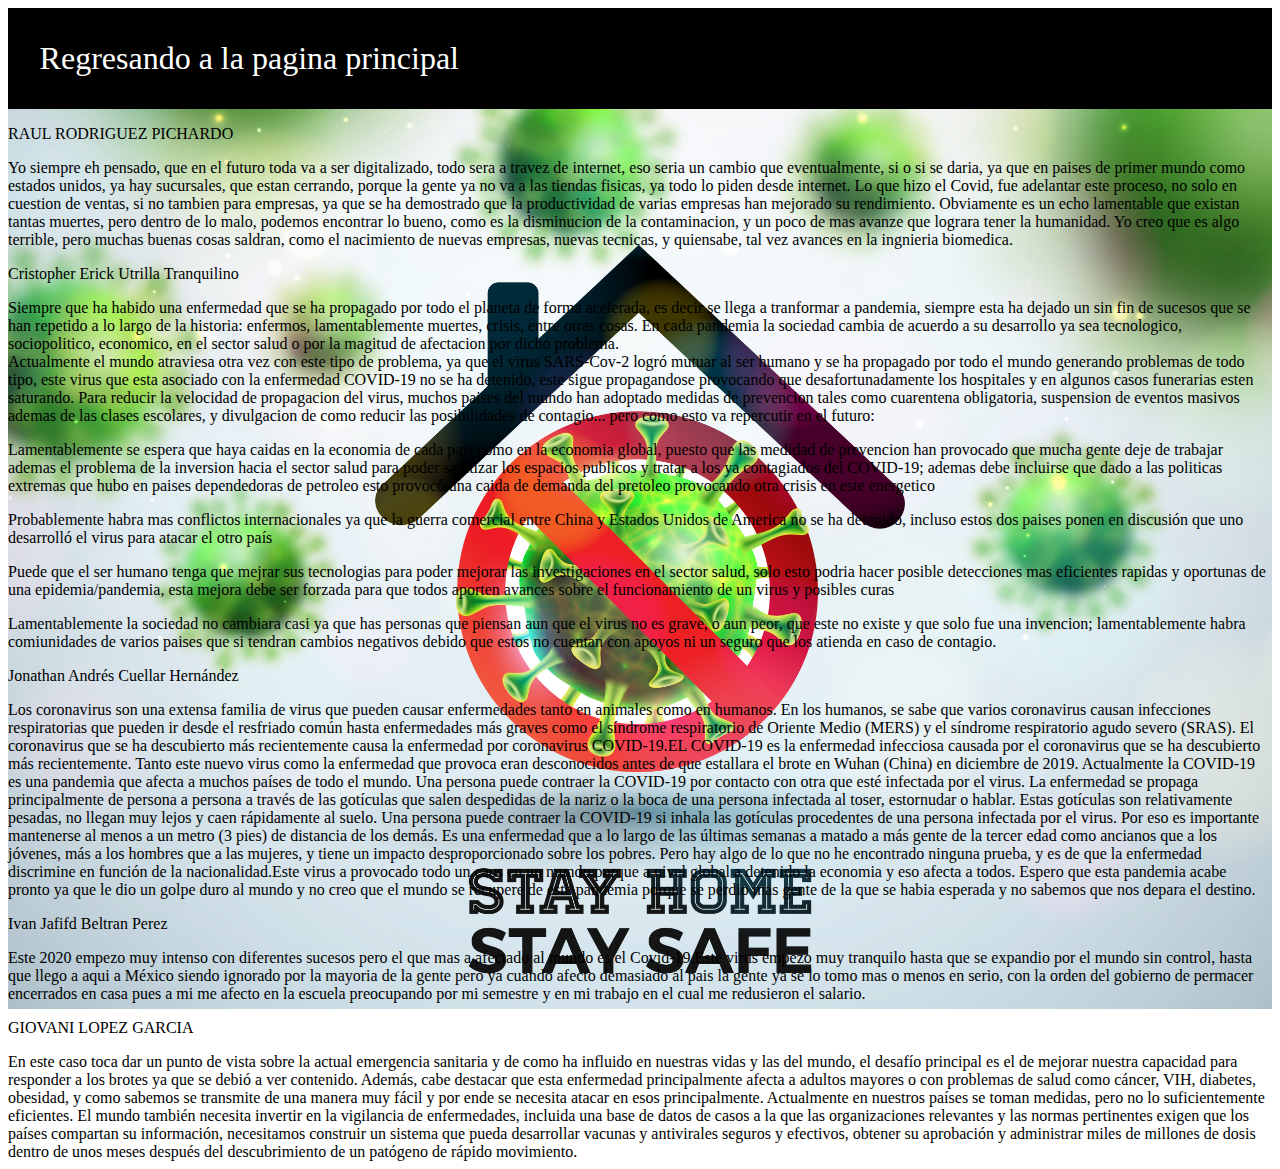
<file: comentario1.html>
<!DOCTYPE html>
<html lang="en">

<head>
    <meta charset="UTF-8">
    <meta name="viewport" content="width=device-width, initial-scale=1.0">

    <title>comentario6xd</title>

    <link rel="stylesheet" href="css/comentarios.css">
</head>

<body>


    <header class="site-footer seccion">
        <DIV class="contenedor contenedor-footer">

            <nav class="navegacion">
                <a href="index.html">Regresando a la pagina principal</a>

            </nav>

        </DIV>

    </header>


    <section class="imagen seis dividir seccion">

        <div>
            <p>RAUL RODRIGUEZ PICHARDO</p>
            <p>
                Yo siempre eh pensado, que en el futuro toda va a ser digitalizado, todo sera a travez de internet, eso
                seria un cambio que eventualmente, si o si se daria, ya que en paises de primer mundo como estados
                unidos, ya hay sucursales, que estan cerrando, porque la gente ya no va a las tiendas fisicas, ya todo
                lo piden desde internet.
                Lo que hizo el Covid, fue adelantar este proceso, no solo en cuestion de ventas, si no tambien para
                empresas, ya que se ha demostrado que la productividad de varias empresas han mejorado su rendimiento.
                Obviamente es un echo lamentable que existan tantas muertes, pero dentro de lo malo, podemos encontrar
                lo bueno, como es la disminucion de la contaminacion, y un poco de mas avanze que lograra tener la
                humanidad.
                Yo creo que es algo terrible, pero muchas buenas cosas saldran, como el nacimiento de nuevas empresas,
                nuevas tecnicas, y quiensabe, tal vez avances en la ingnieria biomedica. </p>
        </div>
        
        <div>
        <p>Cristopher Erick Utrilla Tranquilino</p>
            <p>
              Siempre que ha habido una enfermedad que se ha propagado por todo el planeta de forma acelerada, es decir se llega a tranformar a pandemia, siempre esta ha dejado un sin fin de sucesos que se han repetido a lo largo de la historia: enfermos, lamentablemente muertes, crisis, entre otras cosas.
              En cada pandemia la sociedad cambia de acuerdo a su desarrollo ya sea tecnologico, sociopolitico, economico, en el sector salud o por la magitud de afectacion por dicho problema.
              <br>Actualmente el mundo atraviesa otra vez con este tipo de problema, ya que el virus SARS-Cov-2 logró mutuar al ser humano y se ha propagado por todo el mundo generando problemas de todo tipo, este virus que esta asociado con la enfermedad COVID-19
              no se ha detenido, este sigue propagandose provocando que desafortunadamente los hospitales y en algunos casos funerarias esten saturando. Para reducir la velocidad de propagacion del virus, muchos paises del mundo han adoptado medidas de prevencion
              tales como cuarentena obligatoria, suspension de eventos masivos ademas de las clases escolares, y divulgacion de como reducir las posibilidades de contagio... pero como esto va repercutir en el futuro:
              <p>
                Lamentablemente se espera que haya caidas en la economia de cada pais como en la economia global, puesto que las medidad de prevencion han provocado que mucha gente deje de trabajar ademas el problema de la inversion hacia el sector salud para poder sanitizar los espacios publicos y tratar a
                los ya contagiados del COVID-19; ademas debe incluirse que dado a las politicas extremas que hubo en paises dependedoras de petroleo esto provocó una caida de demanda del pretoleo provocando otra crisis en este energetico
              </p>
              <p>
                Probablemente habra mas conflictos internacionales ya que la guerra comercial entre China y Estados Unidos de America no se ha detenido, incluso estos dos paises ponen en discusión que uno desarrolló el virus para atacar el otro país
              </p>
              <p>
                Puede que el ser humano tenga que mejrar sus tecnologias para poder mejorar las investigaciones en el sector salud, solo esto podria hacer posible detecciones mas eficientes rapidas y oportunas de una epidemia/pandemia, esta mejora debe ser forzada para que todos aporten avances sobre
                el funcionamiento de un virus y posibles curas
              </p>
              <p>
                Lamentablemente la sociedad no cambiara casi ya que has personas que piensan aun que el virus no es grave, o aun peor, que este no existe y que solo fue una invencion; lamentablemente habra comiunidades de varios paises que si tendran cambios negativos debido que estos no cuentan con apoyos ni un seguro que los
                atienda en caso de contagio.
              </p>
            </p>
        </div>
        <div>
            <p>Jonathan Andrés Cuellar Hernández</p>
            <p>
                Los coronavirus son una extensa familia de virus que pueden causar enfermedades tanto en animales como
                en humanos. En los humanos, se sabe que varios coronavirus causan infecciones respiratorias que pueden
                ir desde el resfriado común hasta enfermedades más graves como el síndrome respiratorio de Oriente Medio
                (MERS) y el síndrome respiratorio agudo severo (SRAS). El coronavirus que se ha descubierto más
                recientemente causa la enfermedad por coronavirus COVID-19.EL COVID‑19 es la enfermedad infecciosa causada por el coronavirus que se ha descubierto más
                recientemente. Tanto este nuevo virus como la enfermedad que provoca eran desconocidos antes de que
                estallara el brote en Wuhan (China) en diciembre de 2019. Actualmente la COVID‑19 es una pandemia que
                afecta a muchos países de todo el mundo. Una persona puede contraer la COVID‑19 por contacto con otra que esté infectada por el virus. La
                enfermedad se propaga principalmente de persona a persona a través de las gotículas que salen despedidas
                de la nariz o la boca de una persona infectada al toser, estornudar o hablar. Estas gotículas son
                relativamente pesadas, no llegan muy lejos y caen rápidamente al suelo. Una persona puede contraer la
                COVID‑19 si inhala las gotículas procedentes de una persona infectada por el virus. Por eso es
                importante mantenerse al menos a un metro (3 pies) de distancia de los demás. Es una enfermedad que a lo largo de las últimas semanas a matado a más gente de la tercer edad como
                ancianos que a los jóvenes, más a los hombres que a las mujeres, y tiene un impacto desproporcionado
                sobre los pobres. Pero hay algo de lo que no he encontrado ninguna prueba, y es de que la enfermedad
                discrimine en función de la nacionalidad.Este virus a provocado todo un caos en un mundo porque a nivel global a detenido la economia y eso
                afecta a todos. Espero que esta pandemia acabe pronto ya que le dio un golpe duro al mundo y no creo que
                el mundo se recupere de esta pandemia porque se perdio mas gente de la que se habia esperada y no
                sabemos que nos depara el destino.

            </p>
        </div>

        <div>
            <p>Ivan Jafifd Beltran Perez</p>
            <p> Este 2020 empezo muy intenso con diferentes sucesos pero el que mas a afectado al mundo es el
                Covid-19.Este virus empezo muy tranquilo hasta que se expandio por el mundo sin control, hasta que llego
                a aqui a México siendo ignorado por la mayoria de la gente pero ya cuando afecto demasiado al pais la
                gente ya se lo tomo mas o menos en serio, con la orden del gobierno de permacer encerrados en casa pues
                a mi me afecto en la escuela preocupando por mi semestre y en mi trabajo en el cual me redusieron el
                salario.</p>
        </div>
        <div>
            <p>GIOVANI LOPEZ GARCIA</p>
            <p>En este caso toca dar un punto de vista sobre la actual emergencia sanitaria y de como ha influido en
                nuestras vidas y las del mundo, el desafío principal es el de mejorar nuestra capacidad para responder a
                los brotes ya que se debió a ver contenido. Además, cabe destacar que esta enfermedad principalmente
                afecta a adultos mayores o con problemas de salud como cáncer, VIH, diabetes, obesidad, y como sabemos
                se transmite de una manera muy fácil y por ende se necesita atacar en esos principalmente. Actualmente
                en nuestros países se toman medidas, pero no lo suficientemente eficientes. El mundo también necesita
                invertir en la vigilancia de enfermedades, incluida una base de datos de casos a la que las
                organizaciones relevantes y las normas pertinentes exigen que los países compartan su información,
                necesitamos construir un sistema que pueda desarrollar vacunas y antivirales seguros y efectivos,
                obtener su aprobación y administrar miles de millones de dosis dentro de unos meses después del
                descubrimiento de un patógeno de rápido movimiento.</p>
        </div>




    </section>











</body>

</html>
</file>
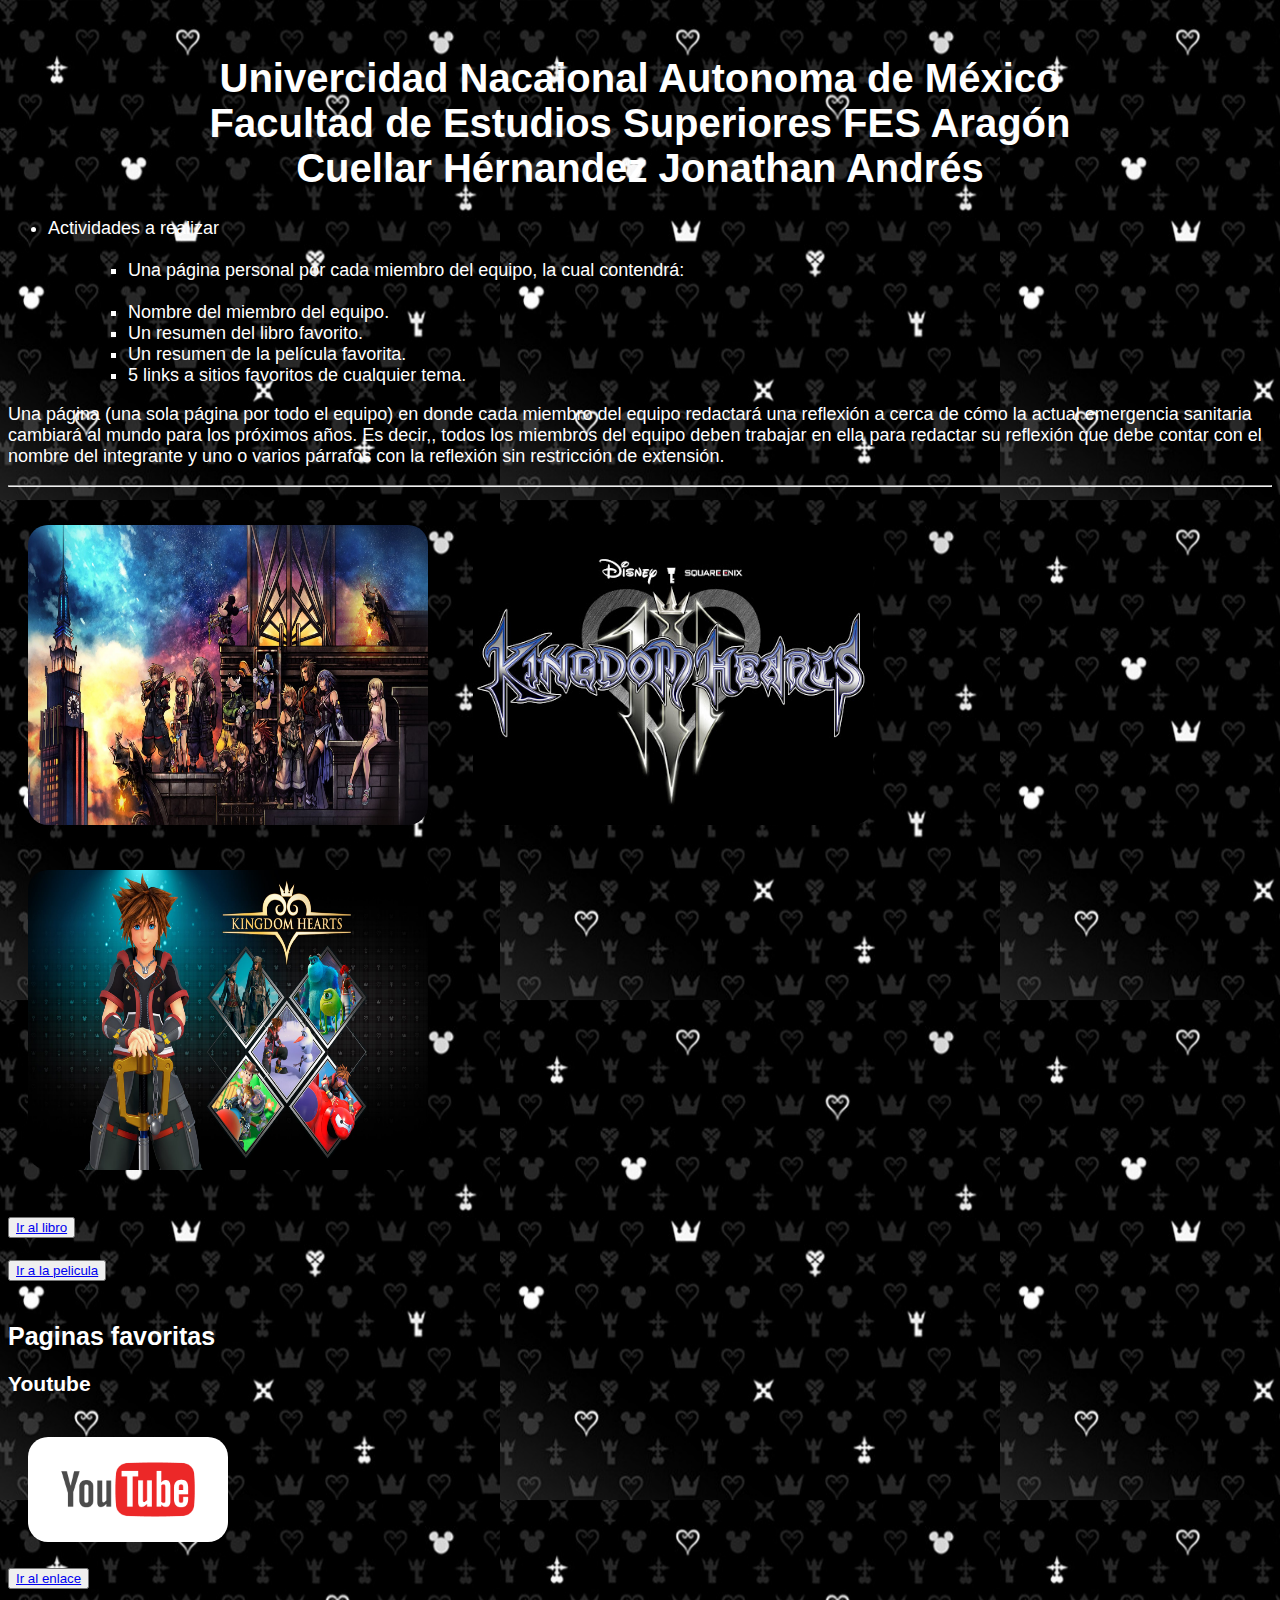
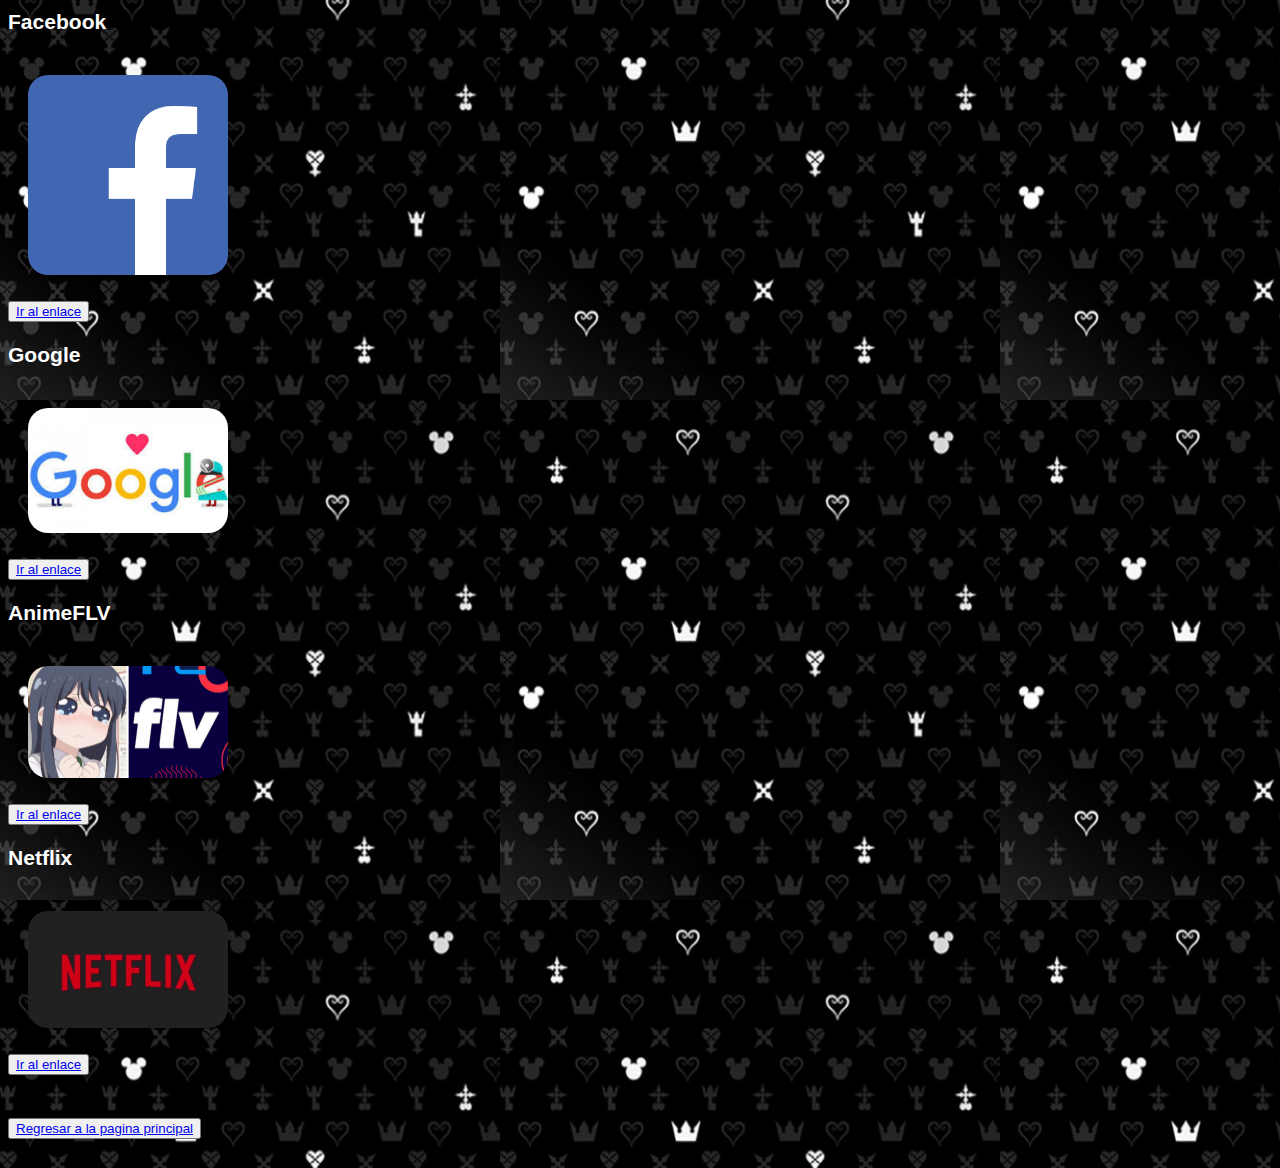
<file: jonathan.html>
<!DOCTYPE html>
<html>
<head>
	<title> Actividad </title>
</head>
    <link rel="shortcut icon" type="Kratos2/x-icon" href="Kratos2.icon">
    <link rel="stylesheet" type="text/css" href="css/estilo.css">
<body>
      <br/>
      <h1 > Univercidad Nacaional Autonoma de México <br/>
           Facultad de Estudios Superiores FES Aragón <br/>
           Cuellar Hérnandez Jonathan Andrés
      </h1>
         <ul>
           <li>Actividades a realizar</li><br/>
             <ul>
	            <ul>
	              <li>Una página personal por cada miembro del equipo, la cual contendrá:</li>
	              <br/>
                  <li>Nombre del miembro del equipo.</li>
                  <li>Un resumen del libro favorito.</li>
                  <li>Un resumen de la película favorita.</li>
                  <li>5 links a sitios favoritos de cualquier tema.</li>
                </ul>
             </ul>
         </ul>

      <p>
         Una página (una sola página por todo el equipo) en donde cada miembro del equipo redactará una reflexión a cerca de cómo la actual emergencia sanitaria cambiará al mundo para los próximos años. Es decir,, todos los miembros del equipo deben trabajar en ella para redactar su reflexión que debe contar con el nombre del integrante y uno o varios párrafos con la reflexión sin restricción de extensión.
      <hr/>
      </p>

        <img src="9.jpg" alt="Sora"  width="400" height="300">

        <img src="u.jpg" alt="Sora"  width="400" height="300">

        <img src="kin.jpg" alt="Sora"  width="400" height="300">

        <br/>
        <br/>

        <div class="caja">
        <button>
           <link rel="stylesheet" type="text/css" href="Jonathan2.html">
           <a href="Jonathan2.html">Ir al libro</a>
        </button>
        </div>
        <br/>
         <div>
         <button>
           <link rel="stylesheet" type="text/css" href="jonathan3.html">
           <a href="jonathan3.html">Ir a la pelicula</a>
         </button>
         </div>
         <br/>

         <h2>Paginas favoritas</h2>

          <h3>Youtube</h3>

               <div>
                <img src="y.jpg" width="200" height="">
               </div>
             <button><link rel="stylesheet" type="text/css" href="https://www.youtube.com/?gl=MX&hl=es-419">
             <a href ="https://www.youtube.com/?gl=MX&hl=es-419" target="_blank">Ir al enlace</a>
             </button>
             <br/>

          <h3>Facebook</h3>

                <div>
                  <img src="f.jpg" width="200" height="">
                </div>
             <button><link rel="stylesheet" type="text/css" href="https://es-la.facebook.com/">
             <a href ="https://es-la.facebook.com/" target="_blank">Ir al enlace</a>
             </button>
             <br/>

          <h3>Google</h3>

               <div>
                 <img src="g.jpg" width="200" height="">
               </div>
            <button><link rel="stylesheet" type="text/css" href="https://www.google.com.mx/?hl=es-419">
            <a href="https://www.google.com.mx/?hl=es-419" target="_blank">Ir al enlace</a>
            </button>
            <br/>

          <h3>AnimeFLV</h3>

               <div>
                 <img src="l.jpg" width="200" height="">
               </div>
            <button><link rel="stylesheet" type="text/css" href="https://animeflv.net/">
            <a href="https://animeflv.net/" target="_blank">Ir al enlace</a>
            </button>
            <br/>

          <h3>Netflix</h3>

               <div>
                  <img src="n.jpg" width="200" height="">
               </div>
            <button><link rel="stylesheet" type="text/css" href="https://www.netflix.com/browse">
            <a href ="https://www.netflix.com/browse" target="_blank">Ir al enlace</a>
            </button>
            <br/>


<br/>
<br/>
<button>
<a href="file:///C:/Users/drago/EquipoDinamita/index.html">Regresar a la pagina principal</a>
</button>
<br/>
<br/>

</body>
</html>
</file>
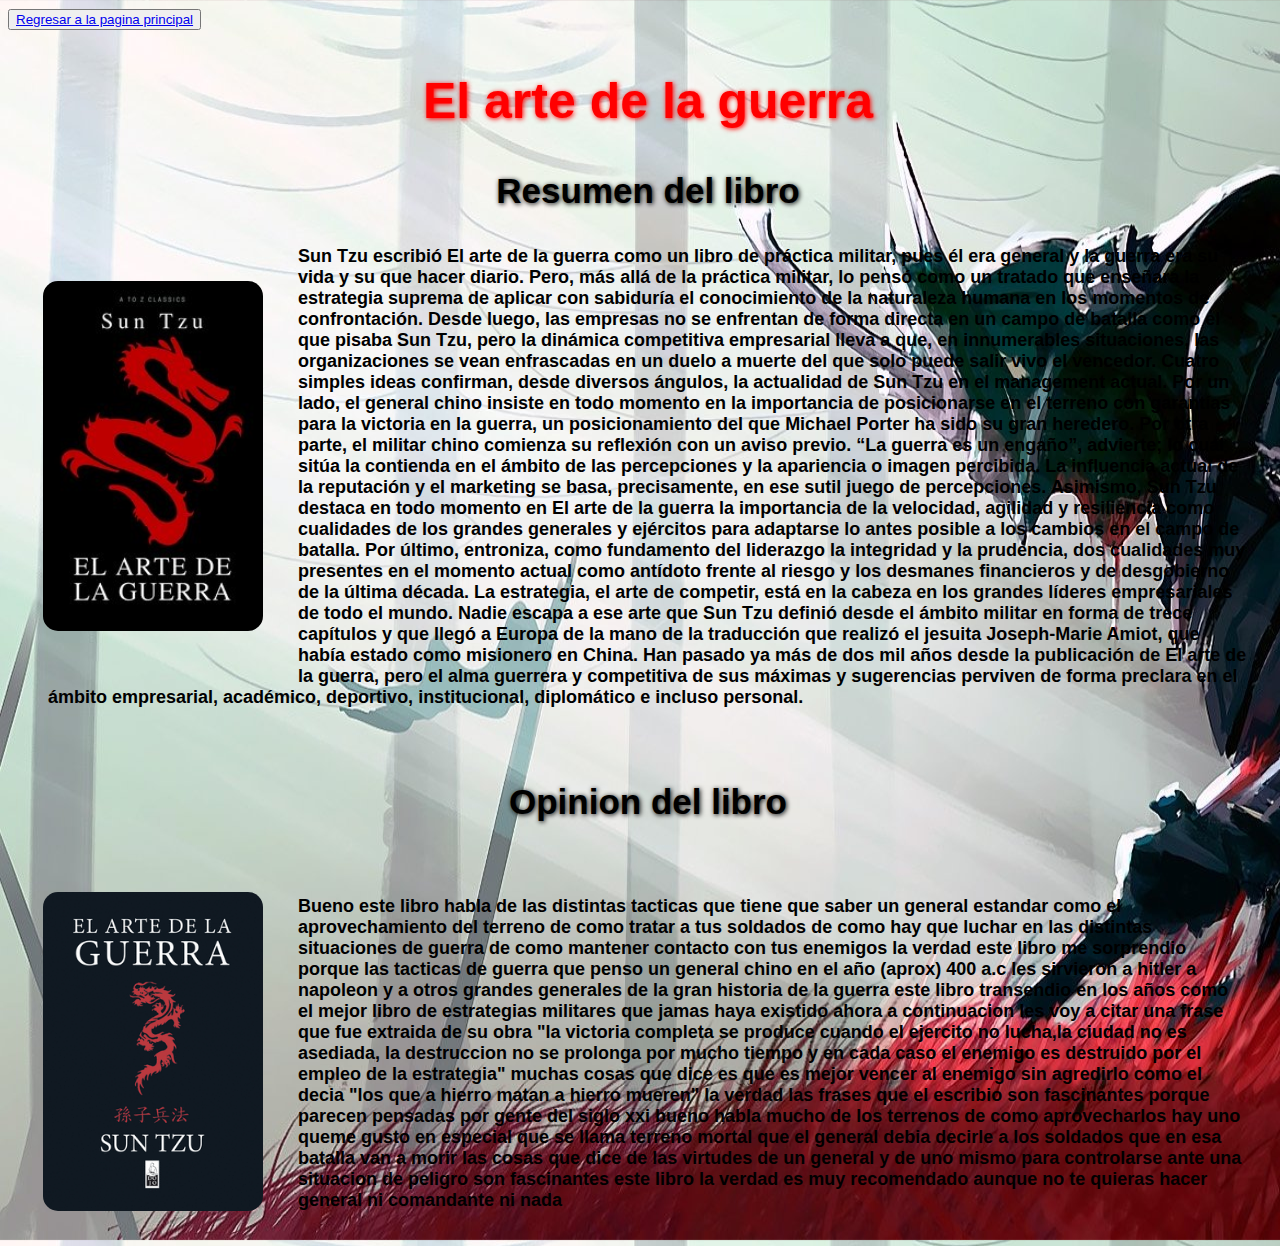
<file: Jonathan2.html>
<!DOCTYPE html>
<html>
<head>
	<title>Mi libro favorito</title>
	<link rel="stylesheet" type="text/css" href="css/estilo2.css">
</head>
<body> 
      <button>
       	<link rel="stylesheet" type="text/css" href="file:///C:/Users/drago/EquipoDinamita/jonathan.html">
       	<a href="file:///C:/Users/drago/EquipoDinamita/jonathan.html">Regresar a la pagina principal</a>
      </button>

     <br/>
     <h2>El arte de la guerra</h2>
     
   	 <h3>Resumen del libro</h3>
   	 <div>
       <img src="El arte.jpg" width="200" height=""> 
     </div>
     <p>
   	 <blockquote> <b>Sun Tzu escribió El arte de la guerra como un libro de práctica militar, pues él era general y la guerra era su vida y su que hacer diario. Pero, más allá de la práctica militar, lo pensó como un tratado que enseñara la estrategia suprema de aplicar con sabiduría el conocimiento de la naturaleza humana en los momentos de confrontación. Desde luego, las empresas no se enfrentan de forma directa en un campo de batalla como el que pisaba Sun Tzu, pero la dinámica competitiva empresarial lleva a que, en innumerables situaciones, las organizaciones se vean enfrascadas en un duelo a muerte del que solo puede salir vivo el vencedor.
     Cuatro simples ideas confirman, desde diversos ángulos, la actualidad de Sun Tzu en el management actual. Por un lado, el general chino insiste en todo momento en la importancia de posicionarse en el terreno con garantías para la victoria en la guerra, un posicionamiento del que Michael Porter ha sido su gran heredero.
     Por otra parte, el militar chino comienza su reflexión con un aviso previo. “La guerra es un engaño”, advierte; lo cual sitúa la contienda en el ámbito de las percepciones y la apariencia o imagen percibida. La influencia actual de la reputación y el marketing se basa, precisamente, en ese sutil juego de percepciones.
     Asimismo, Sun Tzu destaca en todo momento en El arte de la guerra la importancia de la velocidad, agilidad y resiliencia como cualidades de los grandes generales y ejércitos para adaptarse lo antes posible a los cambios en el campo de batalla. Por último, entroniza, como fundamento del liderazgo la integridad y la prudencia, dos cualidades muy presentes en el momento actual como antídoto frente al riesgo y los desmanes financieros y de desgobierno de la última década.
     La estrategia, el arte de competir, está en la cabeza en los grandes líderes empresariales de todo el mundo. Nadie escapa a ese arte que Sun Tzu definió desde el ámbito militar en forma de trece capítulos y que llegó a Europa de la mano de la traducción que realizó el jesuita Joseph-Marie Amiot, que había estado como misionero en China.
     Han pasado ya más de dos mil años desde la publicación de El arte de la guerra, pero el alma guerrera y competitiva de sus máximas y sugerencias perviven de forma preclara en el ámbito empresarial, académico, deportivo, institucional, diplomático e incluso personal.</b>
     </blockquote>
     </p>
     <br/>

     <p class="clear">
     <h3>Opinion del libro</h3>

     <div>
     	<img src="Arte.jpg" width="200" height="">
     </div>
     <br/>
     <blockquote><b>Bueno este libro habla de las distintas tacticas que tiene que saber un general estandar como el aprovechamiento del terreno de como tratar a tus soldados de como hay que luchar en las distintas situaciones de guerra de como mantener contacto con tus enemigos la verdad este libro me sorprendio porque las tacticas de guerra que penso un general chino en el año (aprox) 400 a.c les sirvieron a hitler a napoleon y a otros grandes generales de la gran historia de la guerra este libro transendio en los años como el mejor libro de estrategias militares que jamas haya existido ahora a continuacion les voy a citar una frase que fue extraida de su obra
     "la victoria completa se produce cuando el ejercito no lucha,la ciudad no es asediada, la destruccion no se prolonga por mucho tiempo y en cada caso el enemigo es destruido por el empleo de la estrategia" muchas cosas que dice es que es mejor vencer al enemigo sin agredirlo como el decia "los que a hierro matan a hierro mueren" la verdad las frases que el escribio son fascinantes porque parecen pensadas por gente del siglo xxi bueno habla mucho de los terrenos de como aprovecharlos hay uno queme gusto en especial que se llama terreno mortal que el general debia decirle a los soldados que en esa batalla van a morir las cosas que dice de las virtudes de un general y de uno mismo para controlarse ante una situacion de peligro son fascinantes este libro la verdad es muy recomendado aunque no te quieras hacer general ni comandante ni nada </blockquote></b>
     </p>

</body>
</html>
</file>
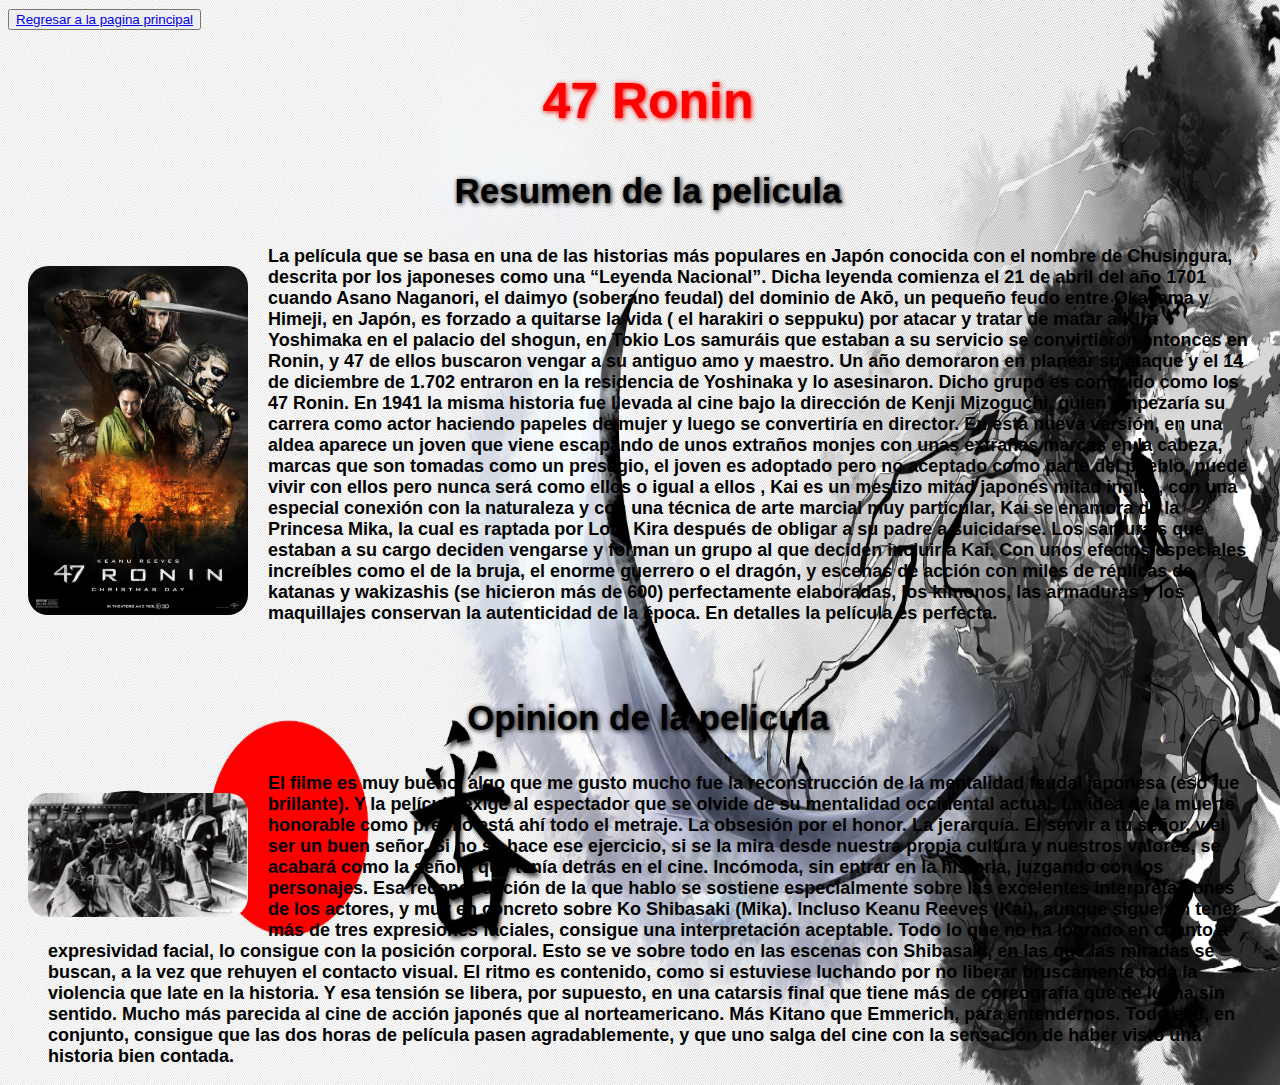
<file: jonathan3.html>
<!DOCTYPE html>
<html>
<head>
	<title>Mi pelicula favorita</title>
	<link rel="stylesheet" type="text/css" href="css/estilo3.css">
</head>
<body> 
    <button>
       <link rel="stylesheet" type="text/css" href="file:///C:/Users/drago/EquipoDinamita/jonathan.html">
       <a href="file:///C:/Users/drago/EquipoDinamita/jonathan.html">Regresar a la pagina principal</a>
    </button>

     <br/>
     <h2>47 Ronin</h2>
     
   	 <h3>Resumen de la pelicula</h3>
   	 <div>
       <img src="47.jpg" width="200" height=""> 
     </div>
    
     <p>
   	 <blockquote> <b> La película que se basa en una de las historias más populares en Japón conocida con el nombre de Chusingura, descrita por los japoneses como una “Leyenda Nacional”. Dicha leyenda comienza el 21 de abril del año 1701 cuando Asano Naganori, el daimyo (soberano feudal) del dominio de Akō, un pequeño feudo entre Okayama y Himeji, en Japón, es forzado a quitarse la vida ( el harakiri o seppuku) por atacar y tratar de matar a Kira Yoshimaka en el palacio del shogun, en Tokio Los samuráis que estaban a su servicio se convirtieron entonces en Ronin, y 47 de ellos buscaron vengar a su antiguo amo y maestro. Un año demoraron en planear su ataque y el 14 de diciembre de 1.702 entraron en la residencia de Yoshinaka y lo asesinaron. Dicho grupo es conocido como los 47 Ronin.
     En 1941 la misma historia fue llevada al cine bajo la dirección de Kenji Mizoguchi, quien empezaría su carrera como actor haciendo papeles de mujer y luego se convertiría en director.
     En esta nueva versión, en una aldea aparece un joven que viene escapando de unos extraños monjes con unas extrañas marcas en la cabeza, marcas que son tomadas como un presagio, el joven es adoptado pero no aceptado como parte del pueblo, puede vivir con ellos pero nunca será como ellos o igual a ellos , Kai es un mestizo mitad japonés mitad inglés, con una especial conexión con la naturaleza y con una técnica de arte marcial muy particular, Kai se enamora de la Princesa Mika, la cual es raptada por Lord Kira después de obligar a su padre a suicidarse. Los samurais que estaban a su cargo deciden vengarse y forman un grupo al que deciden incluir a Kai.
     Con unos efectos especiales increíbles como el de la bruja, el enorme guerrero o el dragón, y escenas de acción con miles de réplicas de katanas y wakizashis (se hicieron más de 600) perfectamente elaboradas, los kimonos, las armaduras y los maquillajes conservan la autenticidad de la época. En detalles la película es perfecta.</b>
     </blockquote>
     </p>
     <br/>
     <p class="clear">

     <h3>Opinion de la pelicula</h3>

         <div>
           <img src="4.jpg" width="200" height="">
         </div>
       
        <blockquote><b> El filme es muy bueno, algo que me gusto mucho fue la reconstrucción de la mentalidad feudal japonesa  (eso fue brillante). Y la película exige al espectador que se olvide de su mentalidad occidental actual. La idea de la muerte honorable como premio está ahí todo el metraje. La obsesión por el honor. La jerarquía. El servir a tu señor, y el ser un buen señor. Si no se hace ese ejercicio, si se la mira desde nuestra propia cultura y nuestros valores, se acabará como la señora que tenía detrás en el cine. Incómoda, sin entrar en la historia, juzgando con los personajes.
        Esa reconstrucción de la que hablo se sostiene especialmente sobre las excelentes interpretaciones de los actores, y muy en concreto sobre Ko Shibasaki (Mika). Incluso Keanu Reeves (Kai), aunque sigue sin tener más de tres expresiones faciales, consigue una interpretación aceptable. Todo lo que no ha logrado en cuanto a expresividad facial, lo consigue con la posición corporal. Esto se ve sobre todo en las escenas con Shibasaki, en las que las miradas se buscan, a la vez que rehuyen el contacto visual.
        El ritmo es contenido, como si estuviese luchando por no liberar bruscamente toda la violencia que late en la historia. Y esa tensión se libera, por supuesto, en una catarsis final que tiene más de coreografía que de lucha sin sentido. Mucho más parecida al cine de acción japonés que al norteamericano. Más Kitano que Emmerich, para entendernos.
        Todo ello, en conjunto, consigue que las dos horas de película pasen agradablemente, y que uno salga del cine con la sensación de haber visto una historia bien contada.  
        </blockquote></b>
     </p>

</body>
</html>
</file>
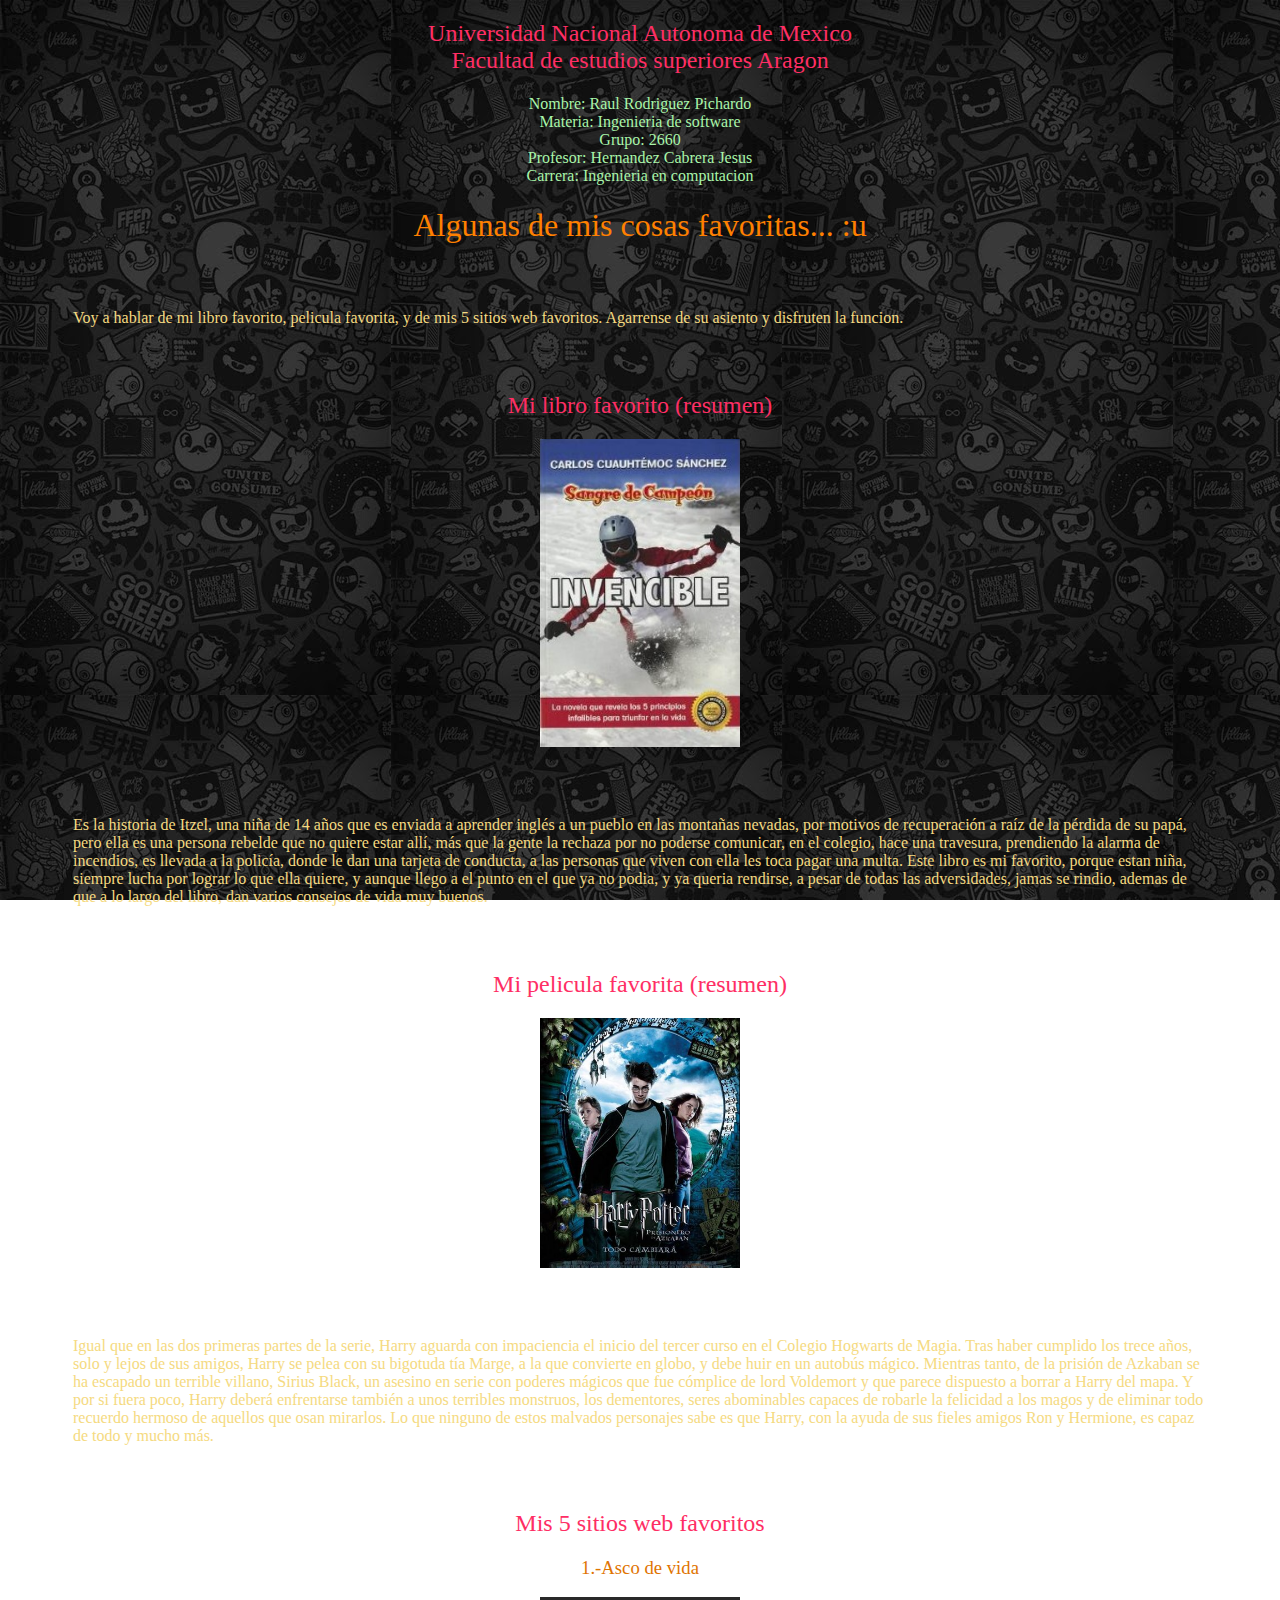
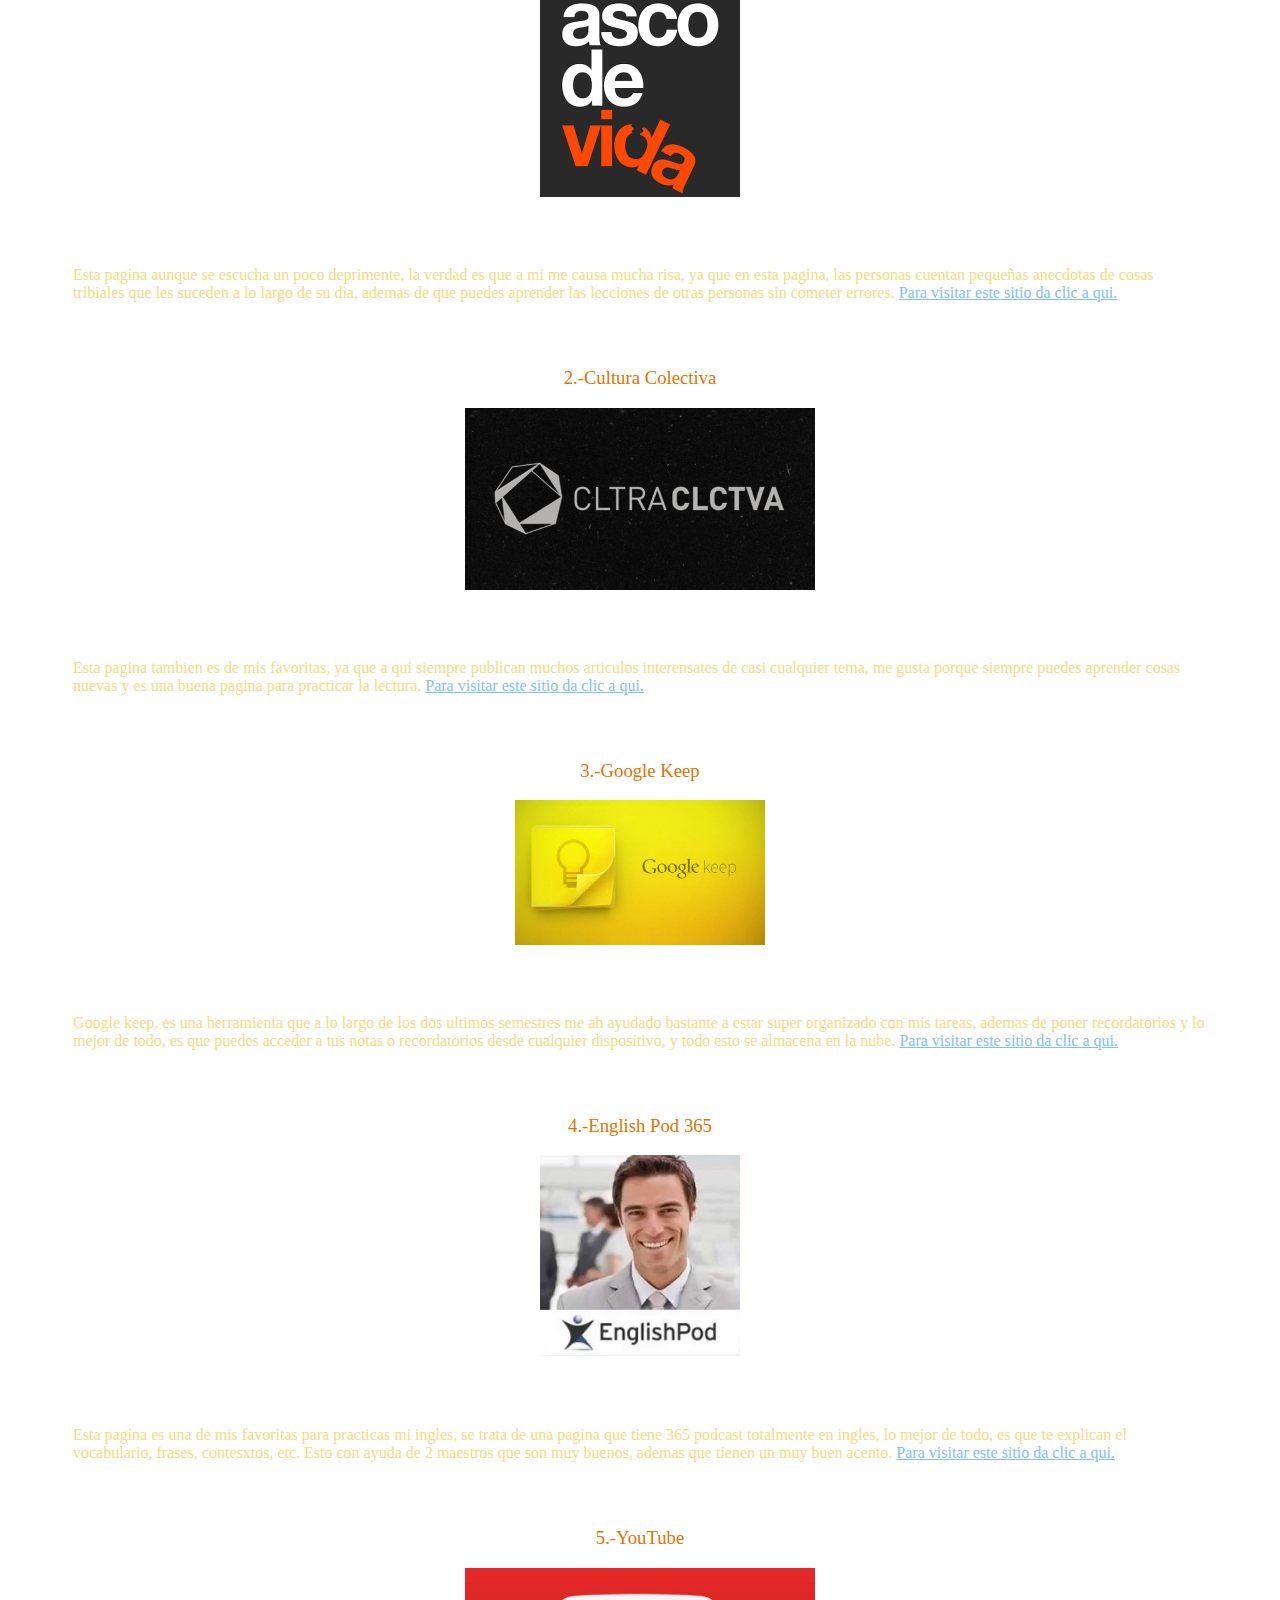
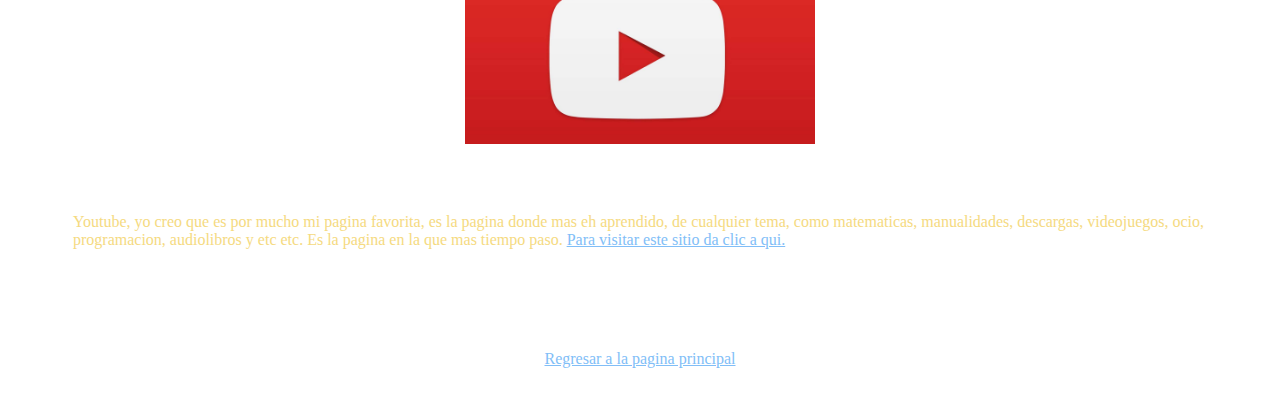
<file: raul.html>
<!DOCTYPE html>
<html>
	<head>
		<title>Rodriguez Pichardo Raul</title>
		<meta charset="utf-8">
		<meta name="author" content="Raul Rodriguez Pichardo">
        <link rel="icon" href="ImgMiPaginaWeb/azul.ico">
        <link rel="stylesheet" href="css/raulstyle.css">
	</head>
	<body>

<article>
	
		
	
	<div>
			<h2>
				Universidad Nacional Autonoma de Mexico <br>
				Facultad de estudios superiores Aragon
			</h2>
			<h4 id="datos">Nombre: Raul Rodriguez Pichardo <br> 
				Materia: Ingenieria de software <br>
				Grupo: 2660 <br>
				Profesor: Hernandez Cabrera Jesus <br>
				Carrera: Ingenieria en computacion <br>
			</h4>	
		</div>
		

		<h1>Algunas de mis cosas favoritas... :u</h1> 

		<p>Voy a hablar de mi libro favorito, pelicula favorita, y de mis 5 sitios web favoritos. Agarrense de su asiento y disfruten la funcion.</p>

		<div>
			<h2>Mi libro favorito (resumen)</h2>
				<img src="ImgMiPaginaWeb/invencible.jpg" alt="Invensible" title="Libro" width="200">
			<p>Es la historia de Itzel, una niña de 14 años que es enviada a aprender inglés a un pueblo en las montañas nevadas, por motivos de recuperación a raíz de la pérdida de su papá, pero ella es una persona rebelde que no quiere estar allí, más que la gente la rechaza por no poderse comunicar, en el colegio, hace una travesura, prendiendo la alarma de incendios, es llevada a la policía, donde le dan una tarjeta de conducta, a las personas que viven con ella les toca pagar una multa.
			Este libro es mi favorito, porque estan niña, siempre lucha por lograr lo que ella quiere, y aunque llego a el punto en el que ya no podia, y ya queria rendirse, a pesar de todas las adversidades, jamas se rindio, ademas de que a lo largo del libro, dan varios consejos de vida muy buenos.	

			</p>	
		</div>
		
		
		<div>
			<h2>Mi pelicula favorita (resumen)</h2>
				<img src="ImgMiPaginaWeb/harry.jpg" alt="hp" title="HarryPotter" width="200">
			<p>Igual que en las dos primeras partes de la serie, Harry aguarda con impaciencia el inicio del tercer curso en el Colegio Hogwarts de Magia. Tras haber cumplido los trece años, solo y lejos de sus amigos, Harry se pelea con su bigotuda tía Marge, a la que convierte en globo, y debe huir en un autobús mágico. Mientras tanto, de la prisión de Azkaban se ha escapado un terrible villano, Sirius Black, un asesino en serie con poderes mágicos que fue cómplice de lord Voldemort y que parece dispuesto a borrar a Harry del mapa. Y por si fuera poco, Harry deberá enfrentarse también a unos terribles monstruos, los dementores, seres abominables capaces de robarle la felicidad a los magos y de eliminar todo recuerdo hermoso de aquellos que osan mirarlos. Lo que ninguno de estos malvados personajes sabe es que Harry, con la ayuda de sus fieles amigos Ron y Hermione, es capaz de todo y mucho más.
			</p>	
		</div>
		
		

		<h2>Mis 5 sitios web favoritos</h2>
		
		<div>
			<h3>1.-Asco de vida</h3>
				<img src="ImgMiPaginaWeb/asco.jpg" alt="adv" title="ascodevida" width="200">
			<p>Esta pagina aunque se escucha un poco deprimente, la verdad es que a mi me causa mucha risa, ya que en esta pagina, las personas cuentan pequeñas anecdotas de cosas tribiales que les suceden a lo largo de su dia, ademas de que puedes aprender las lecciones de otras personas sin cometer errores. 
				<a href="https://www.ascodevida.com/" target="_BLANK">Para visitar este sitio da clic a qui.</a>
			</p>	
		</div>
		
		
		<div>
			<h3>2.-Cultura Colectiva</h3>
				<img src="ImgMiPaginaWeb/cultura.jpg" alt="ImagenCC" title="culturacolectiva" width="350">
			<p>Esta pagina tambien es de mis favoritas, ya que a qui siempre publican muchos articulos interensates de casi cualquier tema, me gusta porque siempre puedes aprender cosas nuevas y es una buena pagina para practicar la lectura. 
				<a href="https://culturacolectiva.com/" target="_BLANK">Para visitar este sitio da clic a qui.</a>
			</p>	
		</div>
		
		
		<div>
			<h3>3.-Google Keep</h3>
				<img src="ImgMiPaginaWeb/keep.jpg" alt="GoogleKeep" title="ImgKeep" width="250">
			<p>Google keep, es una herramienta que a lo largo de los dos ultimos semestres me ah ayudado bastante a estar super organizado con mis tareas, ademas de poner recordatorios y lo mejor de todo, es que puedes acceder a tus notas o recordatorios desde cualquier dispositivo, y todo esto se almacena en la nube.
				<a href="https://www.google.com/keep/" target="_BLANK">Para visitar este sitio da clic a qui.</a>
			</p>	
		</div>
		
		

		<div>
			<h3>4.-English Pod 365</h3>
				<img src="ImgMiPaginaWeb/english.jpg" alt="imgEnglishPod" title="english-pod-365" width="200">
			<p>Esta pagina es una de mis favoritas para practicas mi ingles, se trata de una pagina que tiene 365 podcast totalmente en ingles, lo mejor de todo, es que te explican el vocabulario, frases, contesxtos, etc. Esto con ayuda de 2 maestros que son muy buenos, ademas que tienen un muy buen acento.
				<a href="https://player.fm/series/english-pod-365" target="_BLANK">Para visitar este sitio da clic a qui.</a>
			</p>
		</div>
		

		<div>
			<h3>5.-YouTube</h3>
				<img src="ImgMiPaginaWeb/youtube.jpg" alt=imgYoutube title="-YouTube" width="350">
			<p>Youtube, yo creo que es por mucho mi pagina favorita, es la pagina donde mas eh aprendido, de cualquier tema, como matematicas, manualidades, descargas, videojuegos, ocio, programacion, audiolibros y etc etc. Es la pagina en la que mas tiempo paso.
				<a href="https://www.youtube.com/" target="_BLANK">Para visitar este sitio da clic a qui.</a>
			</p>	
		</div>
		
		
		<br> <br>
		<a href="index.html">Regresar a la pagina principal</a>
		<br> <br>
	
</article>
		
	</body>
</html>
</file>
<file: css/comentarios.css>
.navegacion a {


color: white;
font-size: 2rem;
text-decoration: none;

}



.imagen{
   
    
    background-position: center center; /*imagen al centro*/
    background-size: cover ;/*llenar la altura como el ancho*/
  height: 100vh;
}

.seis{
    background-image: url(../img/coronavirus5.jpg);
}

.dividir{

display: flex;
justify-content: space-between;
display: inline-block;

gap: 1.5rem;
}
.seccion  {
  margin-top: 2rem;
  margin-bottom: 2rem; /*separacion arriba y abajo con el contenedror seleccion*/
}
.contenedor{

  width: 95%;
  max-width: 90rem;
  margin: 0 auto;
  
  }
  .site-footer{
    background-color: #000000;
    margin: 0;
    
    
    
    }
    .seccion{
      margin-top: 1rem;
      margin-bottom: 1rem;
      margin:0;
      
      }
      .contenedor-footer{
        padding: 2rem 0;
        display: flex;
        justify-content: space-between;
    
    
    }
</file>
<file: css/estilo.css>
body{
  background-image: url(k.jpg);
  background-size: 500px 500px;
  color:white;
  font-size: 18px;
  text-decoration: none;
  font-family: "arial";
}

img{
  border-radius: 40px;
  padding: 20px;
  border: 10px ;
}

h1{
  font-size: 40px;
  color: white;
  text-align: center;
}

h2{
  font-size: 25px;
  color: white;
}

.caja{
  position: center;
  top: 20px;
  bottom: ;
  right: ;
  left: ;
}
</file>
<file: css/estilo2.css>
body{
	background-image:url(s.jpg);
	background-size:1920px 1240px;
	font-family: "Arial";
	font-size: 18px;
	text-align: left;
	color: black;
	width: 100%;
	text-decoration: none;
     }



img{
  width: 220px;
  height: auto;
  border-radius: 50px;
  display: block;
  margin: auto;
  padding: 35px;
  border: 10px ;
  float: left;
}

h1,h2,h3{
   text-align: center;
   font-family: "Arial";
   text-shadow: 1px 1px 5px;
}

div{
  width: 100px;
}



h2{
	color:red ;
	font-size: 50px
}

h3{
  font-size: 35px;
  color: black;
}


/*div {
  background:#000000; 
  color: #fff
  width: 100%;
  font-size: 1em;
  margin: 20px, 50px;

}
*/
</file>
<file: css/estilo3.css>
body{
	background-image: url(afro.jpg);
	background-size:1420px 1180px;
	font-family: "Arial";
	font-size: 18px;
	text-align: left;
	color: black;
	width: 100%;
     }



img{
  width: 220px;
  height: auto;
  border-radius: 40px;
  /*display: block;*/
  margin: auto;
  padding: 20px;
  border: 10px ;
  float: left;
}

h1,h2,h3{
   text-align: center;
   font-family: "Arial";
   text-shadow: 1px 1px 5px;
}

div{
  width: 100px;
}



h2{
	color:red ;
	font-size: 50px
}

h3{
  font-size: 35px;
  color: black;
}


/*div {
  background:#000000; 
  color: #fff
  width: 100%;
  font-size: 1em;
  margin: 20px, 50px;

}
*/
</file>
<file: css/raulstyle.css>
*{
    font-family:"Book Antiqua";
    font-weight: normal;
    text-align: center;

}
body{
background-image: url(../ImgMiPaginaWeb/fondo.png);
background-attachment: fixed; 
/*Hola mundo :u*/
}
h2{
color: #FE2E64;
}
[id="datos"]{
color: #A9F5A9;
}
h3{
color: #DF7401;	
}
p{
color:#F5DA81;
text-align: left;
margin: 65px 65px;
}
h1{
color: #FF8000;
}
a{
color: #81BEF7;
}
</file>
